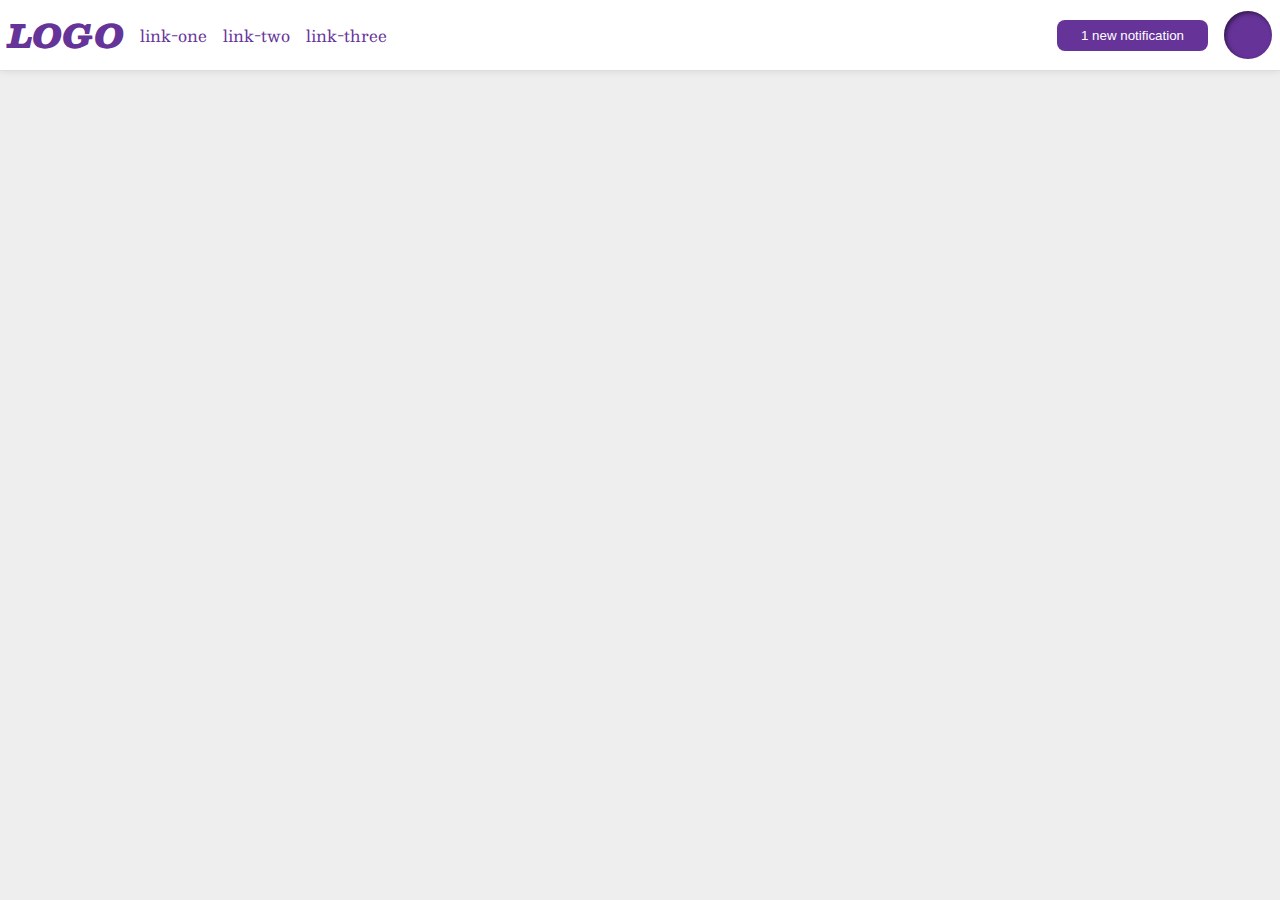
<file: flex/03-flex-header-2/index.html>
<!DOCTYPE html>
<html lang="en">
  <head>
    <meta charset="UTF-8">
    <meta http-equiv="X-UA-Compatible" content="IE=edge">
    <meta name="viewport" content="width=device-width, initial-scale=1.0">
    <title>Flex Header 2</title>
    <link rel="stylesheet" href="style.css">
  </head>
  <body>
    <div class="header">
      <div class="align-left">
        <div class="logo">
          LOGO
        </div>
        <ul class="links">
          <li><a href="https://google.com">link-one</a></li>
          <li><a href="https://google.com">link-two</a></li>
          <li><a href="https://google.com">link-three</a></li>
        </ul>
      </div>
      <div class="align-right">
        <button class="notifications">
          1 new notification
        </button>
        <div class="profile-image"></div>
      </div>
    </div>
  </body>
</html>
</file>
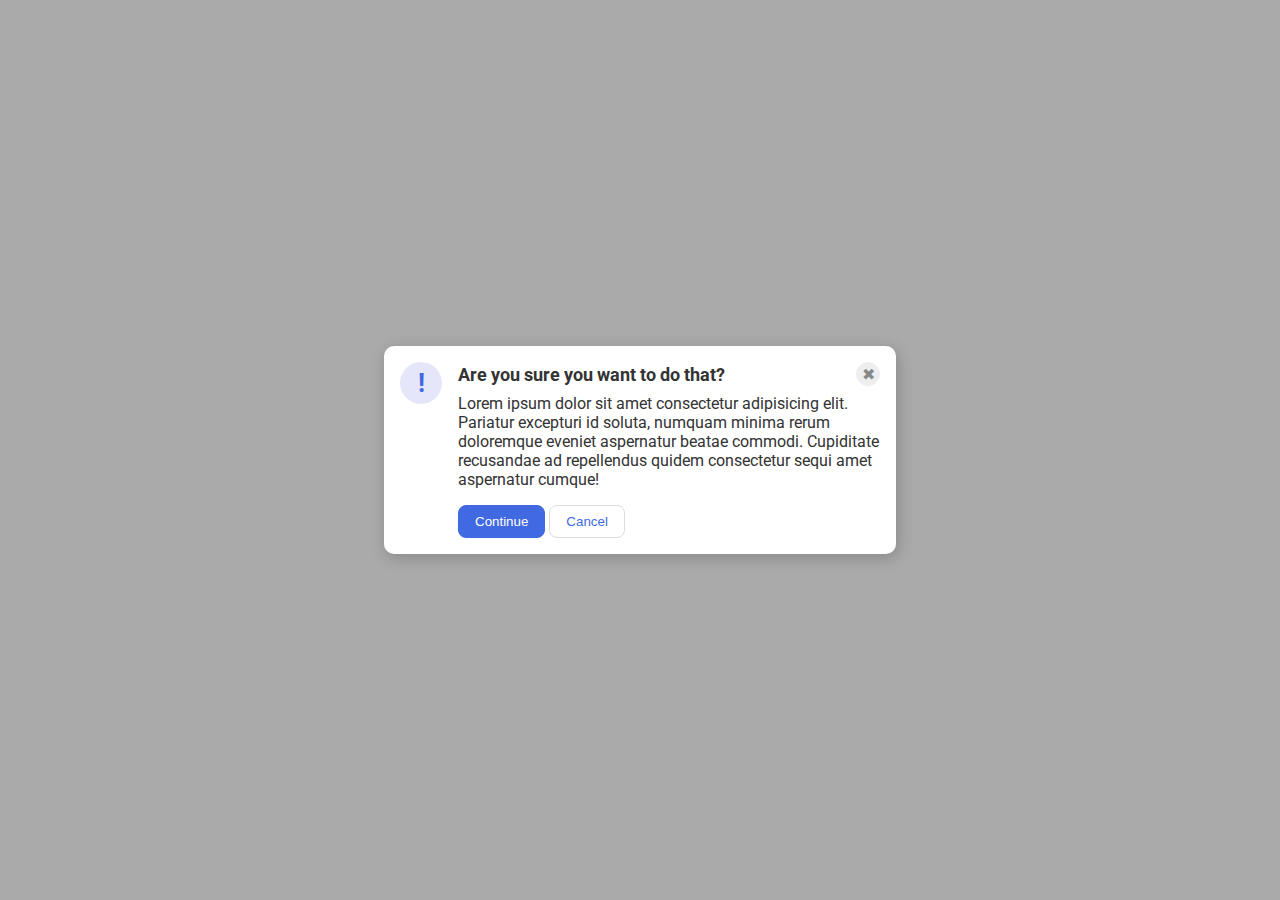
<file: flex/05-flex-modal/index.html>
<!DOCTYPE html>
<html lang="en">
  <head>
    <meta charset="UTF-8">
    <meta http-equiv="X-UA-Compatible" content="IE=edge">
    <meta name="viewport" content="width=device-width, initial-scale=1.0">
    <link rel="stylesheet" href="style.css">
    <title>Modal</title>
  </head>
  <body>
    <div class="modal">
      <div class="icon">!</div>
      <div class="content">
        <div class="header">Are you sure you want to do that?
          <button class="close-button">✖</button>
        </div>
        <div class="text">Lorem ipsum dolor sit amet consectetur adipisicing elit. Pariatur excepturi id soluta, numquam minima rerum doloremque eveniet aspernatur beatae commodi. Cupiditate recusandae ad repellendus quidem consectetur sequi amet aspernatur cumque!</div>

          <button class="continue">Continue</button>
          <button class="cancel">Cancel</button>
      </div>
    </div>
  </body>
</html>
</file>
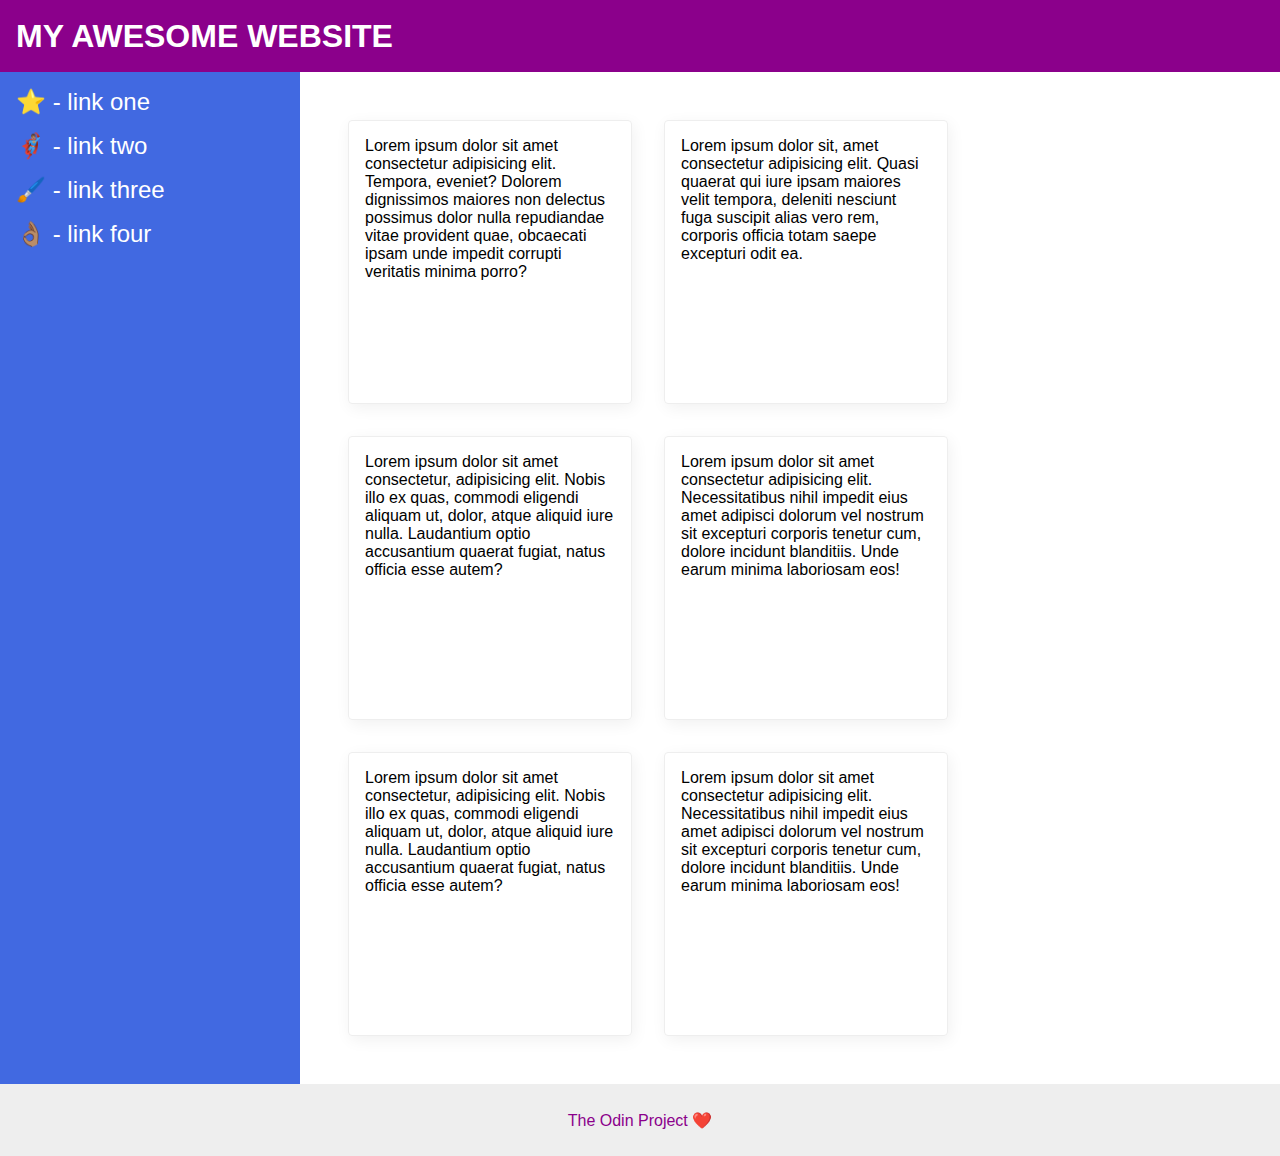
<file: flex/07-flex-layout-2/index.html>
<!DOCTYPE html>
<html lang="en">
  <head>
    <meta charset="UTF-8">
    <meta http-equiv="X-UA-Compatible" content="IE=edge">
    <meta name="viewport" content="width=device-width, initial-scale=1.0">
    <title>The Holy Grail</title>
    <link rel="stylesheet" href="style.css">
  </head>
  <body>
    <div class="header">
      MY AWESOME WEBSITE
    </div>
    <div class="main">
      <div class="sidebar">
      <ul>
        <li><a href="#">⭐ - link one</a></li>
        <li><a href="#">🦸🏽‍♂️ - link two</a></li>
        <li><a href="#">🖌️ - link three</a></li>
        <li><a href="#">👌🏽 - link four</a></li>
      </ul>
      </div>
      <div class="cards">
        <div class="card">Lorem ipsum dolor sit amet consectetur adipisicing elit. Tempora, eveniet? Dolorem dignissimos maiores non delectus possimus dolor nulla repudiandae vitae provident quae, obcaecati ipsam unde impedit corrupti veritatis minima porro?</div>
        <div class="card">Lorem ipsum dolor sit, amet consectetur adipisicing elit. Quasi quaerat qui iure ipsam maiores velit tempora, deleniti nesciunt fuga suscipit alias vero rem, corporis officia totam saepe excepturi odit ea.</div>
        <div class="card">Lorem ipsum dolor sit amet consectetur, adipisicing elit. Nobis illo ex quas, commodi eligendi aliquam ut, dolor, atque aliquid iure nulla. Laudantium optio accusantium quaerat fugiat, natus officia esse autem?</div>
        <div class="card">Lorem ipsum dolor sit amet consectetur adipisicing elit. Necessitatibus nihil impedit eius amet adipisci dolorum vel nostrum sit excepturi corporis tenetur cum, dolore incidunt blanditiis. Unde earum minima laboriosam eos!</div>
        <div class="card">Lorem ipsum dolor sit amet consectetur, adipisicing elit. Nobis illo ex quas, commodi eligendi aliquam ut, dolor, atque aliquid iure nulla. Laudantium optio accusantium quaerat fugiat, natus officia esse autem?</div>
        <div class="card">Lorem ipsum dolor sit amet consectetur adipisicing elit. Necessitatibus nihil impedit eius amet adipisci dolorum vel nostrum sit excepturi corporis tenetur cum, dolore incidunt blanditiis. Unde earum minima laboriosam eos!</div>
      </div>
    </div>
    <div class="footer">
      The Odin Project ❤️
    </div>
  </body>
</html>
</file>
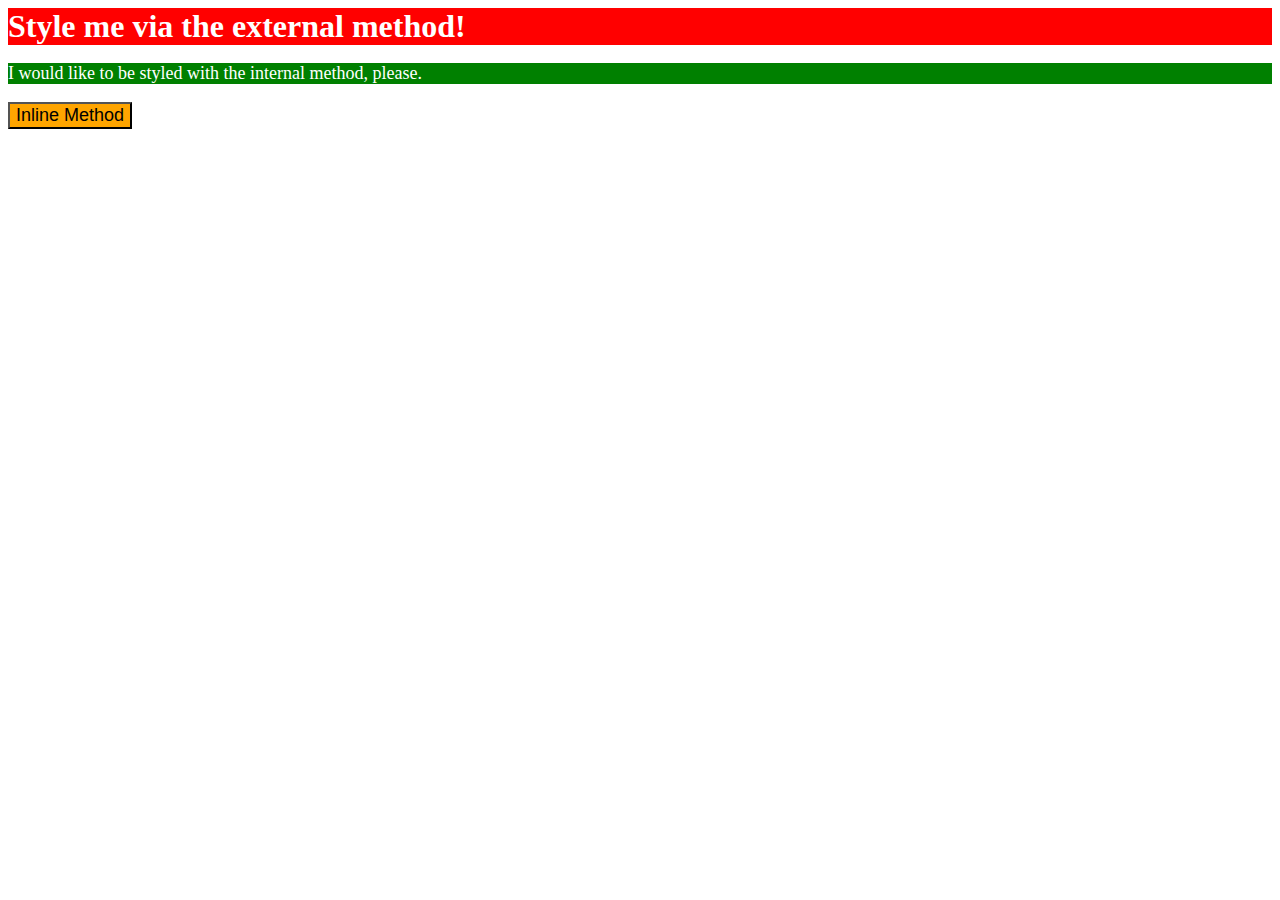
<file: foundations/01-css-methods/index.html>
<!DOCTYPE html>
<html lang="en">
  <head>
    <meta charset="UTF-8">
    <meta http-equiv="X-UA-Compatible" content="IE=edge">
    <meta name="viewport" content="width=device-width, initial-scale=1.0">
    <title>Methods for Adding CSS</title>
    <link rel="stylesheet" href="styles.css">
    <style>
      p {
        background-color: green;
        color: white;
        font-size: 18px;
      }
    </style>
  </head>
  <body>
    <div>Style me via the external method!</div>
    <p>I would like to be styled with the internal method, please.</p>
    <button style="background-color: orange; font-size: 18px;">Inline Method</button>
  </body>
</html>
</file>
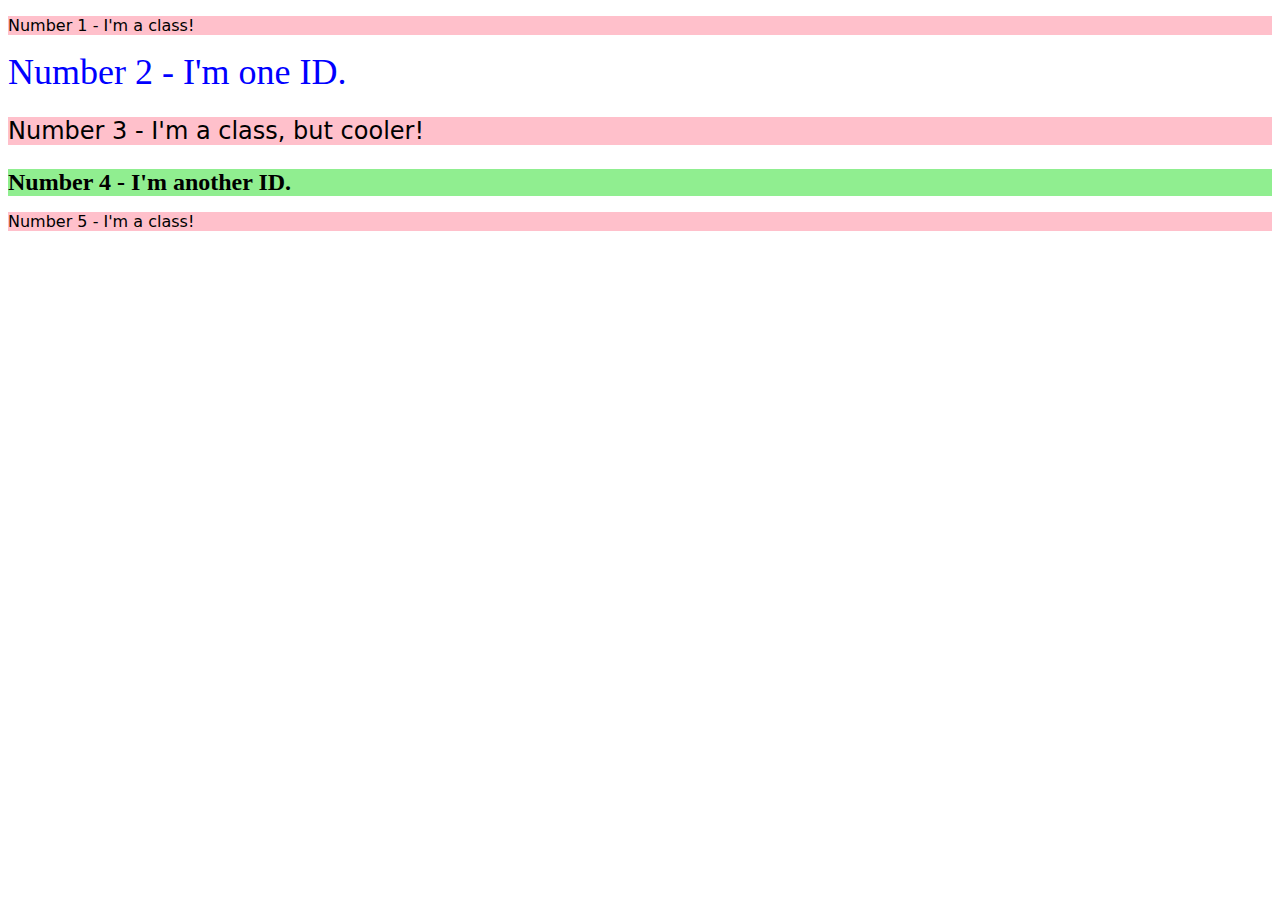
<file: foundations/02-class-id-selectors/index.html>
<!DOCTYPE html>
<html lang="en">
  <head>
    <meta charset="UTF-8">
    <meta http-equiv="X-UA-Compatible" content="IE=edge">
    <meta name="viewport" content="width=device-width, initial-scale=1.0">
    <title>Class and ID Selectors</title>
    <link rel="stylesheet" href="style.css">
  </head>
  <body>
    <p>Number 1 - I'm a class!</p>
    <div id="No2">Number 2 - I'm one ID.</div>
    <p class="child">Number 3 - I'm a class, but cooler!</p>
    <div id="No4">Number 4 - I'm another ID.</div>
    <p>Number 5 - I'm a class!</p>
  </body>
</html>
</file>
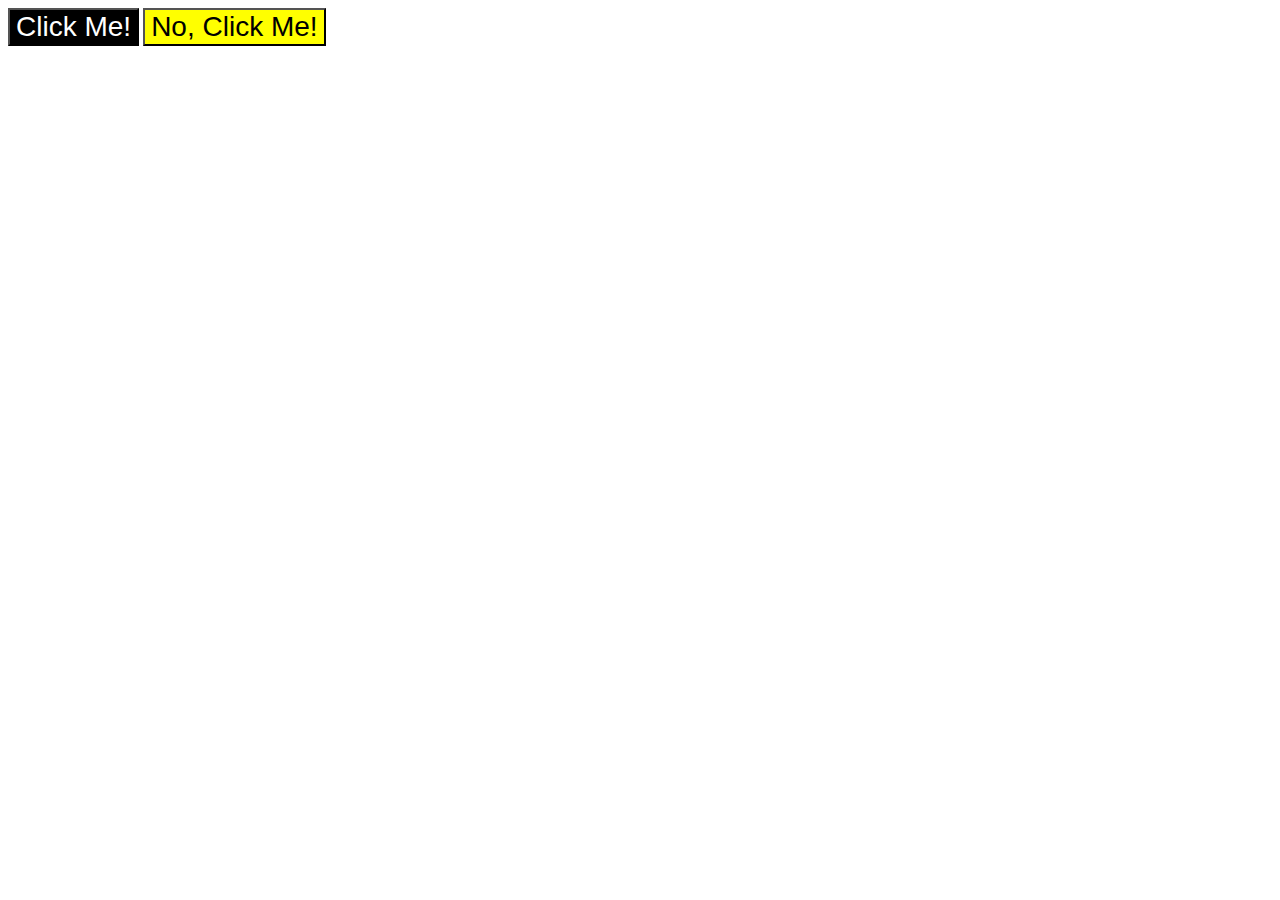
<file: foundations/03-grouping-selectors/index.html>
<!DOCTYPE html>
<html lang="en">
  <head>
    <meta charset="UTF-8">
    <meta http-equiv="X-UA-Compatible" content="IE=edge">
    <meta name="viewport" content="width=device-width, initial-scale=1.0">
    <title>Grouping Selectors</title>
    <link rel="stylesheet" href="style.css">
  </head>
  <body>
    <button class="one">Click Me!</button>
    <button class="two">No, Click Me!</button>
  </body>
</html>
</file>
<file: flex/03-flex-header-2/style.css>
/* this is some magical font-importing.  
you'll learn about it later. */
@import url('https://fonts.googleapis.com/css2?family=Besley:ital,wght@0,400;1,900&display=swap');

body {
  margin: 0;
  background: #eee;
  font-family: Besley, serif;
}

.header {
  background: white;
  border-bottom: 1px solid #ddd;
  box-shadow: 0 0 8px rgba(0,0,0,.1);
  display: flex ; /* correct */
  padding: 8px; /* correct */
  gap: 16px;
  justify-content: space-between; /* you originally aligned left*/
}

.profile-image {
  background: rebeccapurple;
  box-shadow: inset 2px 2px 4px rgba(0,0,0,.5);
  border-radius: 50%;
  width: 48px;
  height: 48px;
}

.logo {
  color: rebeccapurple;
  font-size: 32px;
  font-weight: 900;
  font-style: italic;
}

button {
  border: none;
  border-radius: 8px;
  background: rebeccapurple;
  color: white;
  padding: 8px 24px;
}

a {
  /* this removes the line under our links */
  text-decoration: none;
  color: rebeccapurple;
}

ul {
  list-style-type: none;
  display: flex; /* correct */
  gap: 16px; /* correct */
  margin: 0;
  padding: 0;
}

.align-left, .align-right {
  display: flex;
  align-items: center;
  gap: 16px;
}

.profile-image {
  flex-shrink: 0;
}
</file>
<file: flex/05-flex-modal/style.css>
@import url('https://fonts.googleapis.com/css2?family=Roboto:wght@400;700&display=swap');

html, body {
  height: 100%;
}

body {
  font-family: Roboto, sans-serif;
  margin: 0;
  background: #aaa;
  color: #333;
  /* I'll give you this one for free lol */
  display: flex;
  align-items: center;
  justify-content: center;
}

.modal {
  background: white;
  width: 480px;
  border-radius: 10px;
  box-shadow: 2px 4px 16px rgba(0,0,0,.2);
}

.icon {
  color: royalblue;
  font-size: 26px;
  font-weight: 700;
  background: lavender;
  width: 42px;
  height: 42px;
  border-radius: 50%;
  display: flex;
  align-items: center;
  justify-content: center;
}

.close-button {
  background: #eee;
  border-radius: 50%;
  color: #888;
  font-weight: 400;
  font-size: 16px;
  height: 24px;
  width: 24px;
  display: flex;
  align-items: center;
  justify-content: center;
  border: 1px solid #eee;
  padding: 0;
}

button {
  cursor: pointer;
  padding: 8px 16px;
  border-radius: 8px;
}

button.continue {
  background: royalblue;
  border: 1px solid royalblue;
  color: white;
}

button.cancel {
  background: white;
  border: 1px solid #ddd;
  color: royalblue;
}

/*  */

.modal {
  display: flex;
  padding: 16px;
  gap: 16px;
}

.icon {
  flex-shrink: 0;
}

.header {
  display: flex;
  justify-content: space-between;
  align-items: center;
  font-weight: bold;
  font-size: large;
  margin-bottom: 8px;
}

/* .content {
  display: flex;
  flex-direction: column;
  justify-content: center;
  gap: 16px;
} */

.text {
  margin-bottom: 16px;
}
</file>
<file: flex/07-flex-layout-2/style.css>
body {
  font-family: -apple-system, BlinkMacSystemFont, 'Segoe UI', Roboto, Oxygen, Ubuntu, Cantarell, 'Open Sans', 'Helvetica Neue', sans-serif;
  margin: 0;
  min-height: 100vh;
}

.header {
  height: 72px;
  background: darkmagenta;
  color: white;
}

.footer {
  height: 72px;
  background: #eee;
  color: darkmagenta;
}

.sidebar {
  width: 300px;
  background: royalblue;
  box-sizing: border-box;
}

.card {
  border: 1px solid #eee;
  box-shadow: 2px 4px 16px rgba(0,0,0,.06);
  border-radius: 4px;
}

/*  */

body {
  display: flex;
  flex-direction: column;
  /* justify-content: space-between; */
}

.header{
  padding: 0 16px;
  font-size: 32px;
  font-weight: 900;
  display: flex;
  align-items: center;
}

.main {
  display: flex;
  flex: 1;
}

.sidebar{
  flex-shrink: 0;
  /* font-size: 24px; */
  padding: 16px;
}

.cards {
  display: flex;
  padding: 48px;
  flex-wrap: wrap;
  /* align-content: center;
  justify-content: flex-start;
  align-content: space-around; */
  gap: 32px;
}

.card {
  width: 250px;
  height: 250px;
  padding: 16px;
}

ul {
  list-style-type: none;
  margin: 0;
  padding: 0;
}

li {
  margin-bottom: 16px;
}

a{ 
  text-decoration: none;
  color: white;
  font-size: 24px;
}

.footer{
  display: flex;
  justify-content: center;
  align-items: center;
}
</file>
<file: foundations/01-css-methods/styles.css>
div {
    background-color: red;
    color: white;
    font-size: 32px;
    font-weight: bold;
}
</file>
<file: foundations/02-class-id-selectors/style.css>
p {
    background-color: #ffc0cb;
    font-family: Verdana,"DejaVu Sans", sans-serid;
}

#No2 {
    color: #0000ff;
    font-size: 36px;
}

.child {
    font-size: 24px;
}

#No4 {
    background-color: #90ee90;
    font-size: 24px;
    font-weight: bold;
}
</file>
<file: foundations/03-grouping-selectors/style.css>
.one
,.two {
    font-size: 28px;
    font-family: "Helvetica","Times New Roman", sans-serif;
}

.one {
    background-color: black;
    color: white;
}

.two {
    background-color: yellow;
}
</file>
